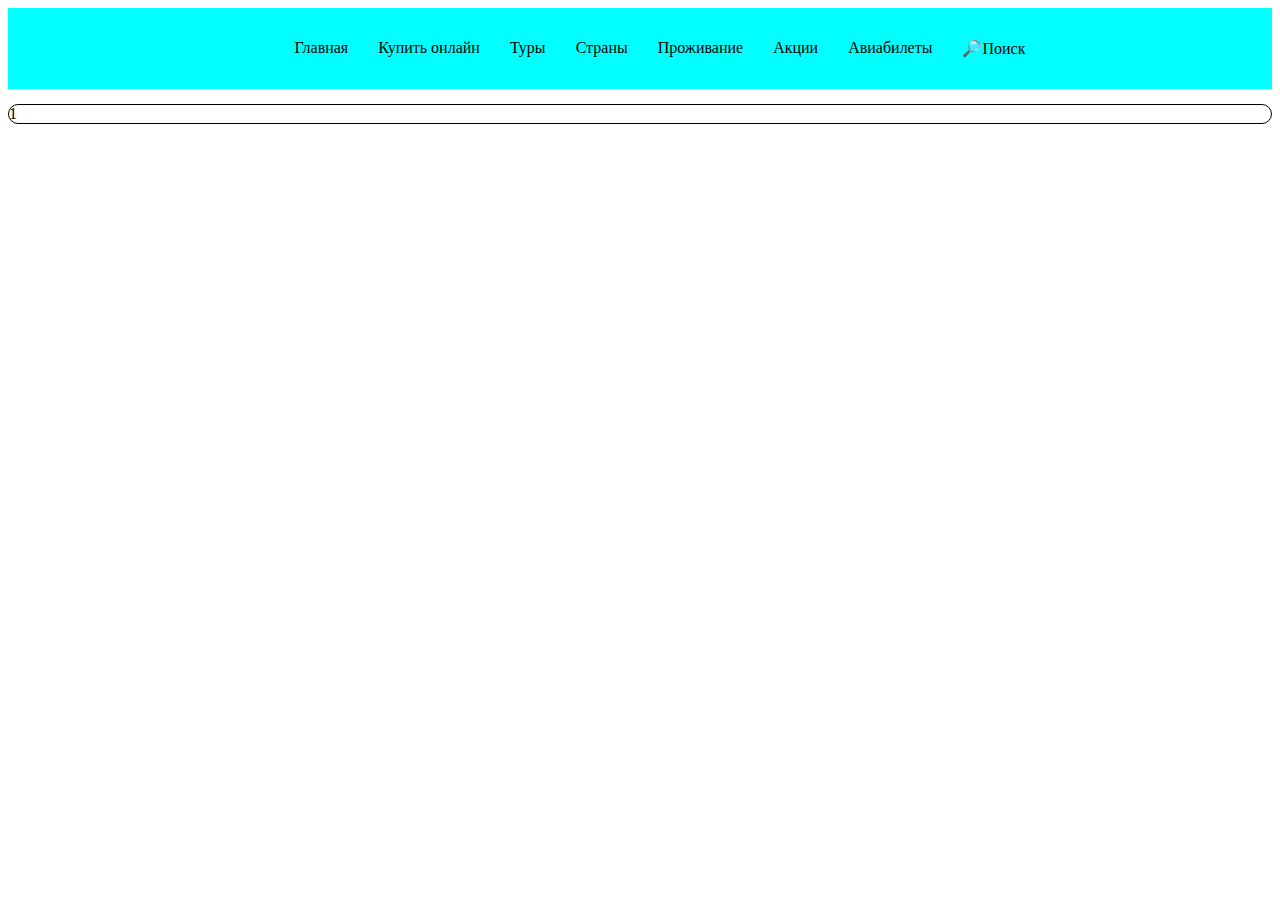
<file: Index.html>
<!DOCTYPE html>
<html lang="en">
<head>
    <meta charset="UTF-8">
    <meta http-equiv="X-UA-Compatible" content="IE=edge">
    <meta name="viewport" content="width=device-width, initial-scale=1.0">
    <title>Document</title>
    <link rel="stylesheet" href="style.css">
</head>
<body>

    <header>

</div>
    <ul>
        <li><a href="Index.html">Главная</a></li>
        <li><a href="Купить онлайн.html">Купить онлайн</a></li>
        <li><a href="туры.html">Туры</a></li>
        <li><a href="страны.html">Страны</a></li>
        <li><a href="проживание.html">Проживание</a></li>
        <li><a href="акции.html">Акции</a></li>
        <li><a href="авиабилеты.html">Авиабилеты</a></li>
        <li><a href="поиск.html">🔎Поиск</a></li>
    </ul>

     
</header>
<div class="card">1</div>
</body>
</html>
</file>
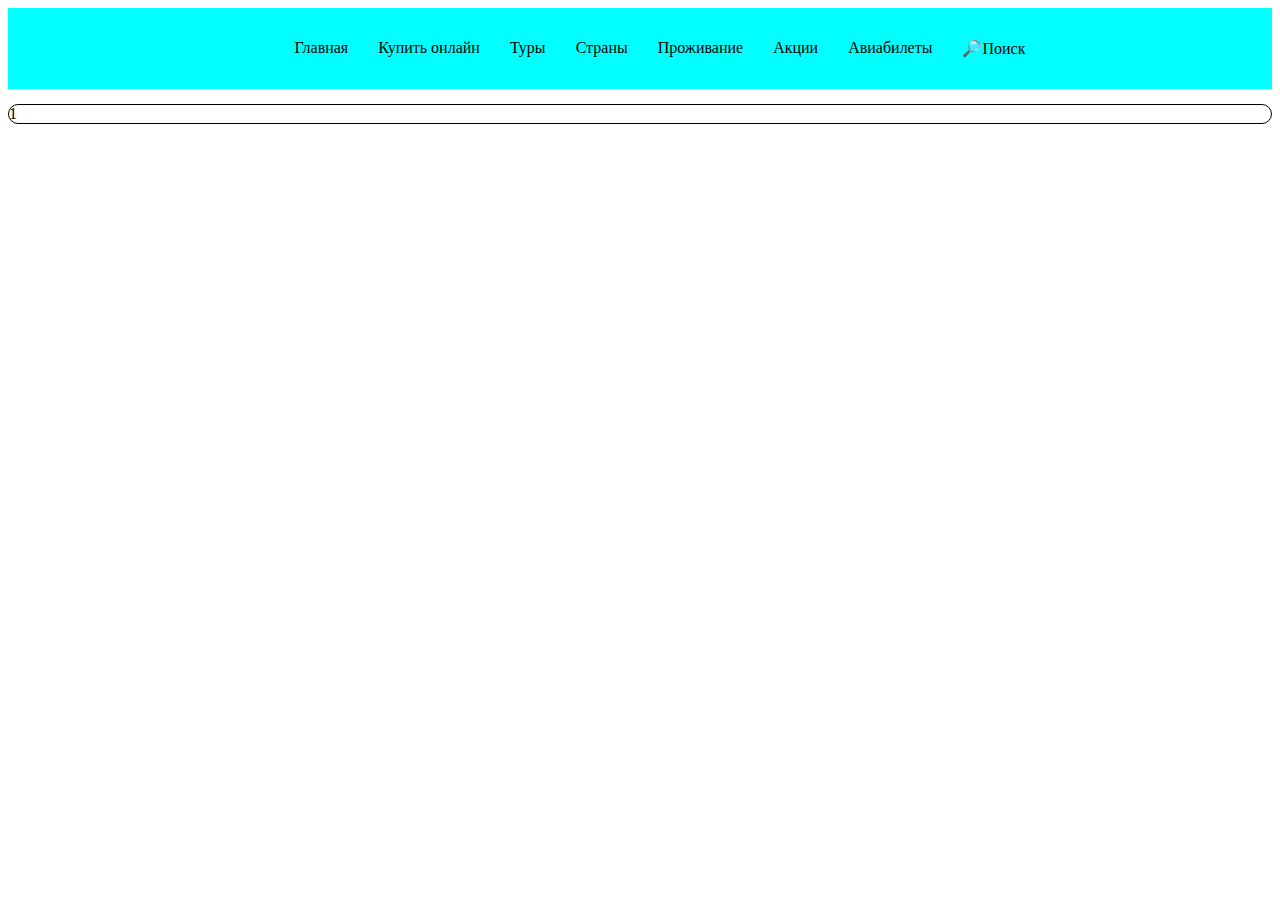
<file: index.html>
<!DOCTYPE html>
<html lang="en">
<head>
    <meta charset="UTF-8">
    <meta http-equiv="X-UA-Compatible" content="IE=edge">
    <meta name="viewport" content="width=device-width, initial-scale=1.0">
    <title>Document</title>
    <link rel="stylesheet" href="style.css">
</head>
<body>

    <header>

</div>
    <ul>
        <li><a href="Index.html">Главная</a></li>
        <li><a href="Купить онлайн.html">Купить онлайн</a></li>
        <li><a href="туры.html">Туры</a></li>
        <li><a href="страны.html">Страны</a></li>
        <li><a href="проживание.html">Проживание</a></li>
        <li><a href="акции.html">Акции</a></li>
        <li><a href="авиабилеты.html">Авиабилеты</a></li>
        <li><a href="поиск.html">🔎Поиск</a></li>
    </ul>

     
</header>
<div class="card">1</div>
</body>
</html>
</file>
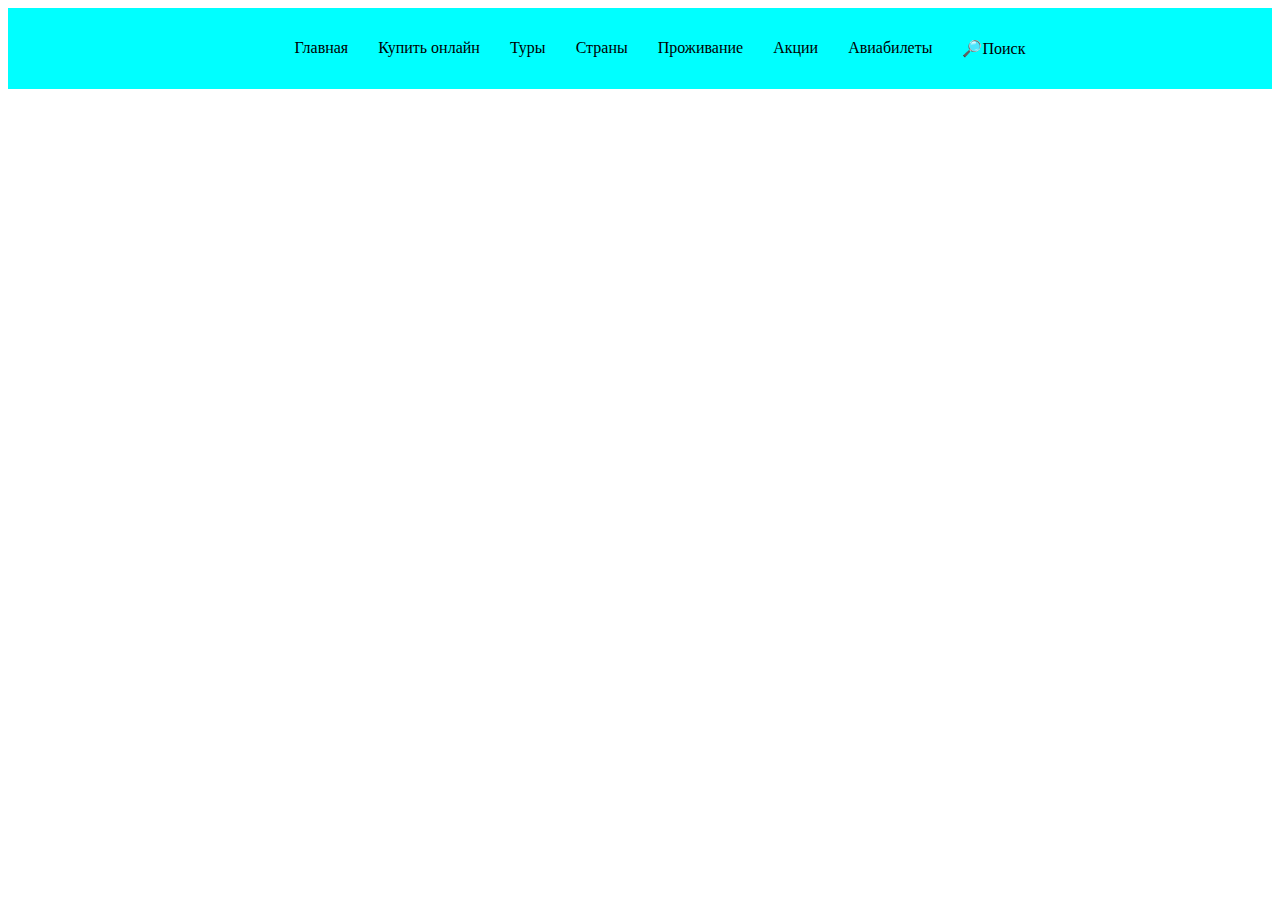
<file: авиабилеты.html>
<!DOCTYPE html>
<html lang="en">
<head>
    <meta charset="UTF-8">
    <meta http-equiv="X-UA-Compatible" content="IE=edge">
    <meta name="viewport" content="width=device-width, initial-scale=1.0">
    <title>Document</title>
    <link rel="stylesheet" href="style.css">
</head>
<body>
    <header>

    </div>
        <ul>
            <li><a href="Index.html">Главная</a></li>
            <li><a href="Купить онлайн.html">Купить онлайн</a></li>
            <li><a href="туры.html">Туры</a></li>
            <li><a href="страны.html">Страны</a></li>
            <li><a href="проживание.html">Проживание</a></li>
            <li><a href="акции.html">Акции</a></li>
            <li><a href="авиабилеты.html">Авиабилеты</a></li>
            <li><a href="поиск.html">🔎Поиск</a></li>
        </ul>
    
         
    </header>
</body>
</html>
</file>
<file: style.css>
header{
    background-color: aqua;
    
    padding: 15px;
}
.card  {
    border-radius: 12px;
    border: 1px solid;
    margin-top: 15px;
}
li a{
    text-decoration: none;
    color: black;
    padding: 15px;

}
header ul{
    display: flex;
    list-style: none;
    justify-content: space-between;
    justify-content: center;
}
</file>
